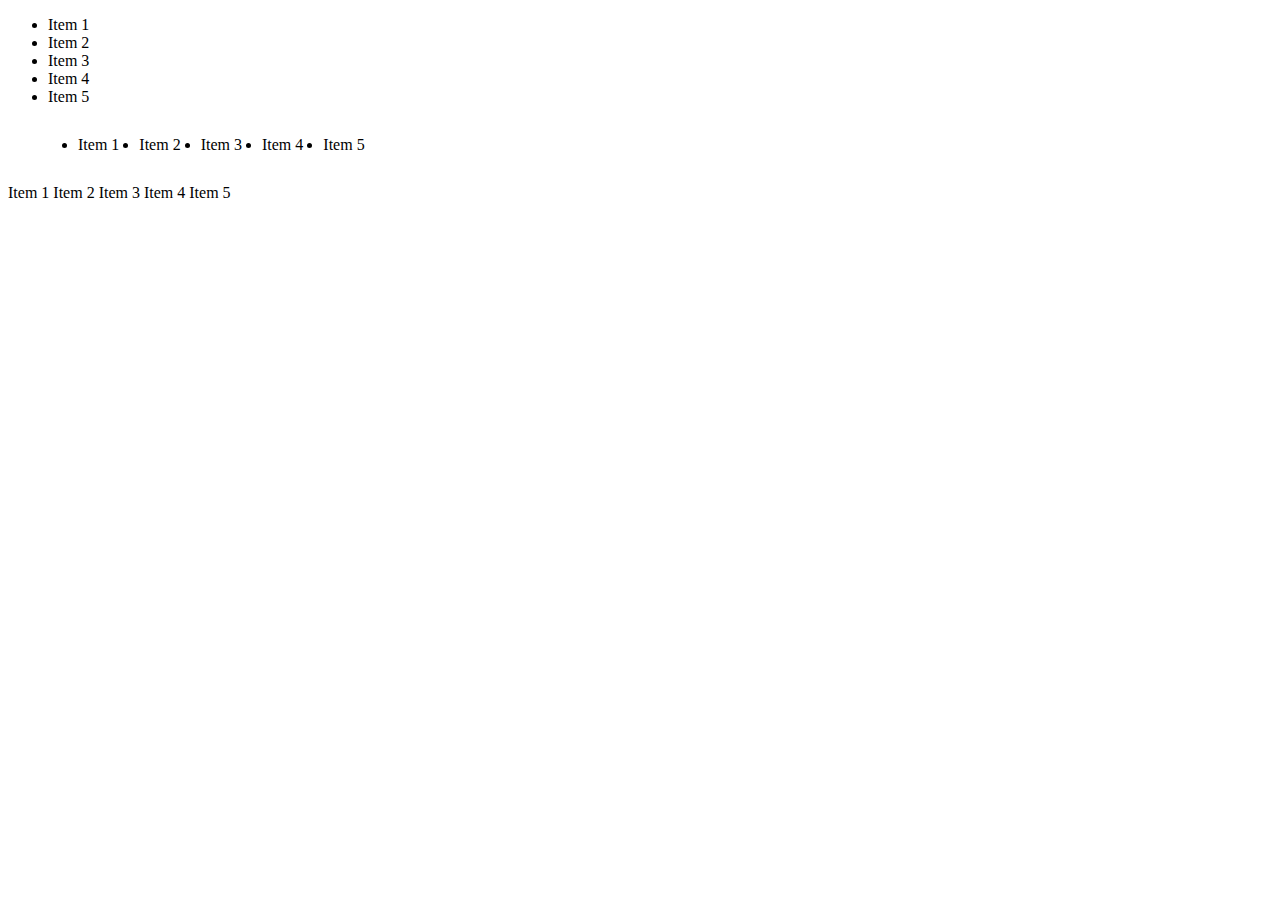
<file: lista de exercicios/ex1/index.html>
<!DOCTYPE html>
<html lang="en">
<head>
    <meta charset="UTF-8">
    <meta name="viewport" content="width=device-width, initial-scale=1.0">
    <title>Exercício 1</title>
    <link rel="stylesheet" href="styles.css">
</head>
<body>
    <main>
        <ul><li>Item 1</li>
            <li>Item 2</li>
            <li>Item 3</li>
            <li>Item 4</li>
            <li>Item 5</li>
        </ul>

        <ul class="horizontal-list">
            <li>Item 1</li>
            <li>Item 2</li>
            <li>Item 3</li>
            <li>Item 4</li>
            <li>Item 5</li>
        </ul>

        <p>Item 1 Item 2 Item 3 Item 4 Item 5</p>
    </main>
    
</body>
</html>
</file>
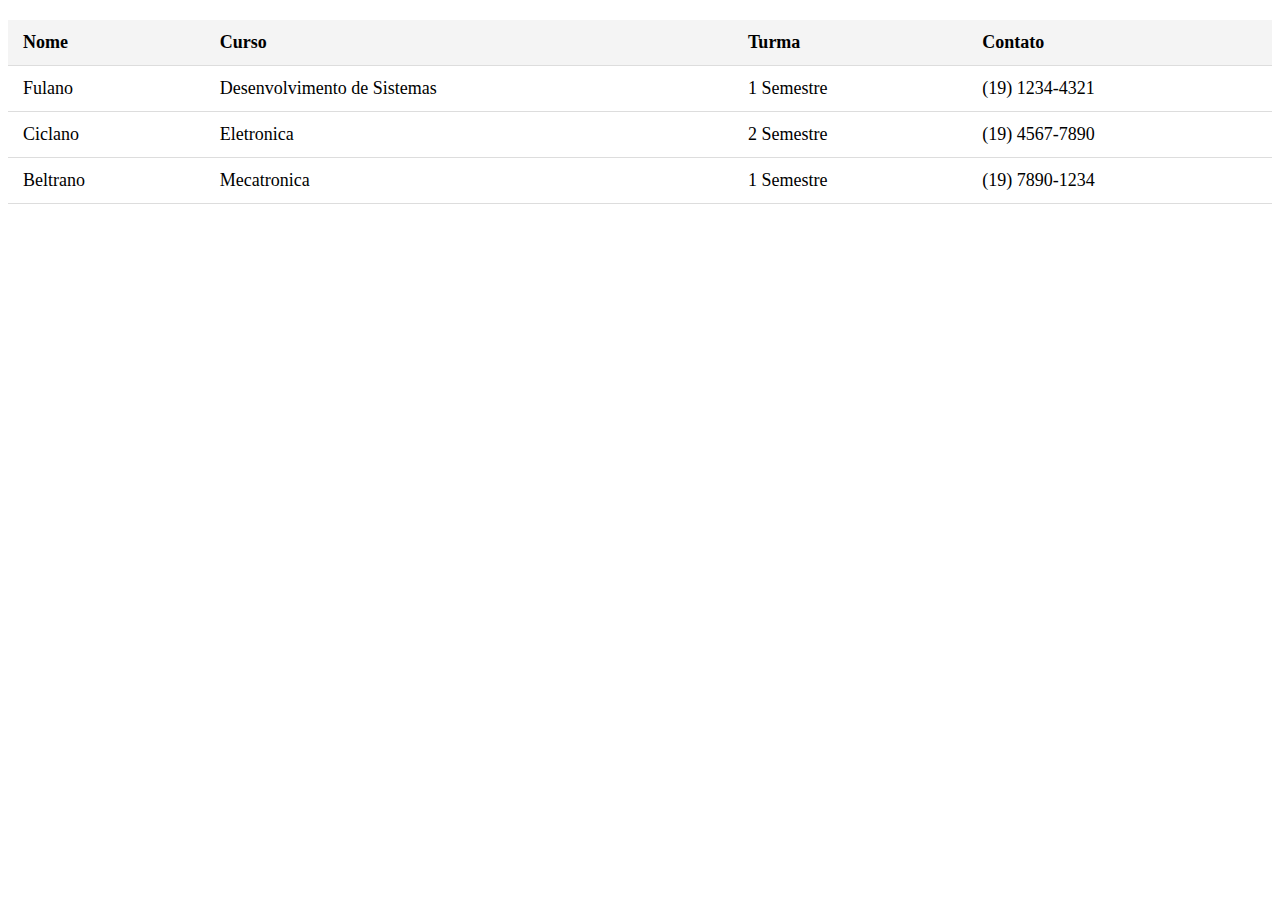
<file: lista de exercicios/ex2/index.html>
<!DOCTYPE html>
<html lang="en">
<head>
    <meta charset="UTF-8">
    <meta name="viewport" content="width=device-width, initial-scale=1.0">
    <title>Tabela</title>
    <link rel="stylesheet" href="styles.css">
</head>
<body>
    <table>
        <thead>
            <tr>
                <th>Nome</th>
                <th>Curso</th>
                <th>Turma</th>
                <th>Contato</th>
            </tr>
            <tr>
                <td>Fulano</td>
                <td>Desenvolvimento de Sistemas</td>
                <td>1 Semestre</td>
                <td>(19) 1234-4321</td>
            </tr>
            <tr>
                <td>Ciclano</td>
                <td>Eletronica</td>
                <td>2 Semestre</td>
                <td>(19) 4567-7890</td>
            </tr>
            <tr>
                <td>Beltrano</td>
                <td>Mecatronica</td>
                <td>1 Semestre</td>
                <td>(19) 7890-1234</td>
            </tr>
        </thead>
    </table>
    
</body>
</html>
</file>
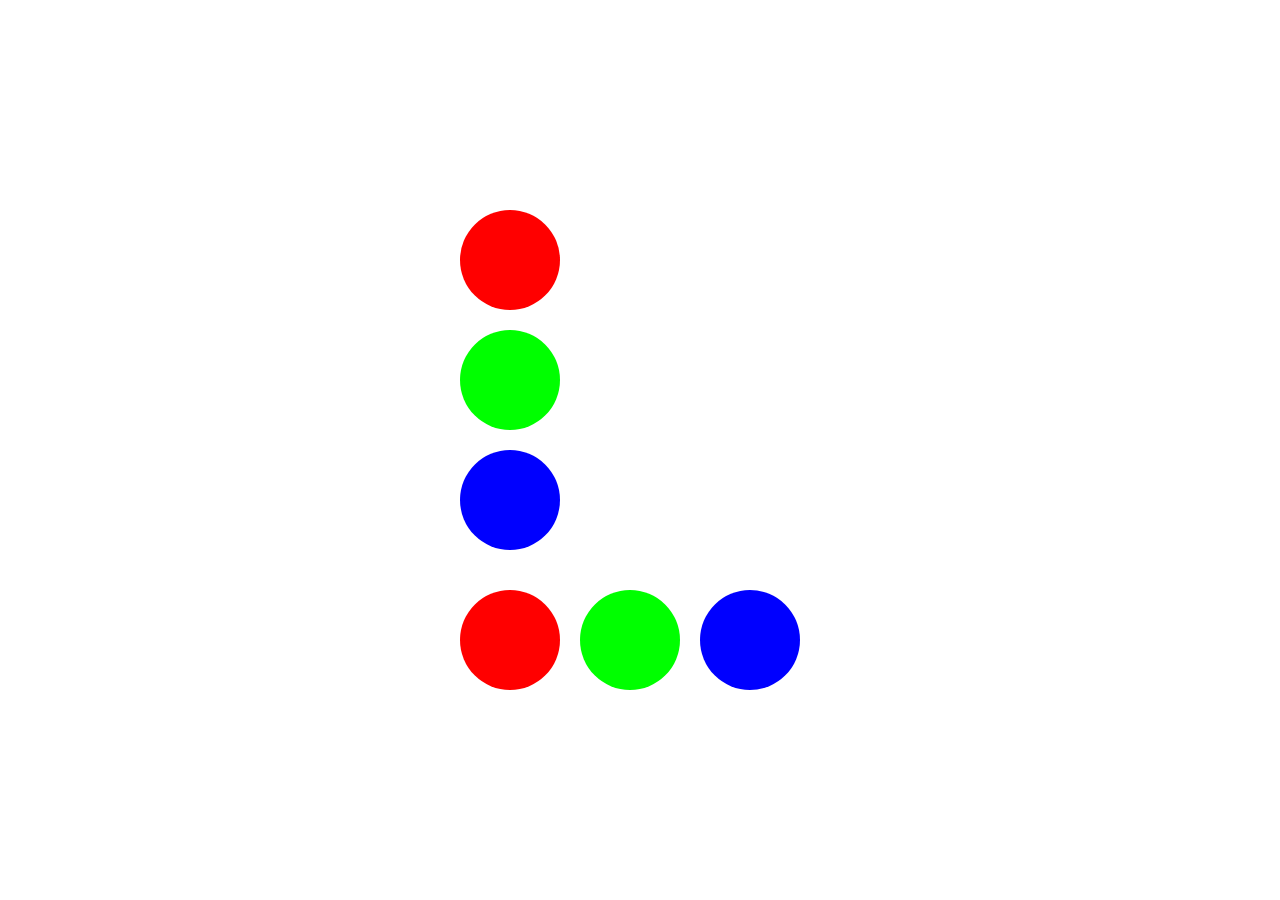
<file: lista de exercicios/ex5/index.html>
<!DOCTYPE html>
<html lang="pt-BR">
<head>
    <meta charset="UTF-8">
    <meta name="viewport" content="width=device-width, initial-scale=1.0">
    <title>Círculos Coloridos</title>
    <link rel="stylesheet" href="styles.css">
</head>
<body>
    <div class="container">
        <div class="circle red"></div>
        <div class="circle green"></div>
        <div class="circle blue"></div>
        <div class="bottom-row">
            <div class="circle red"></div>
            <div class="circle green"></div>
            <div class="circle blue"></div>
        </div>
    </div>
</body>
</html>
</file>
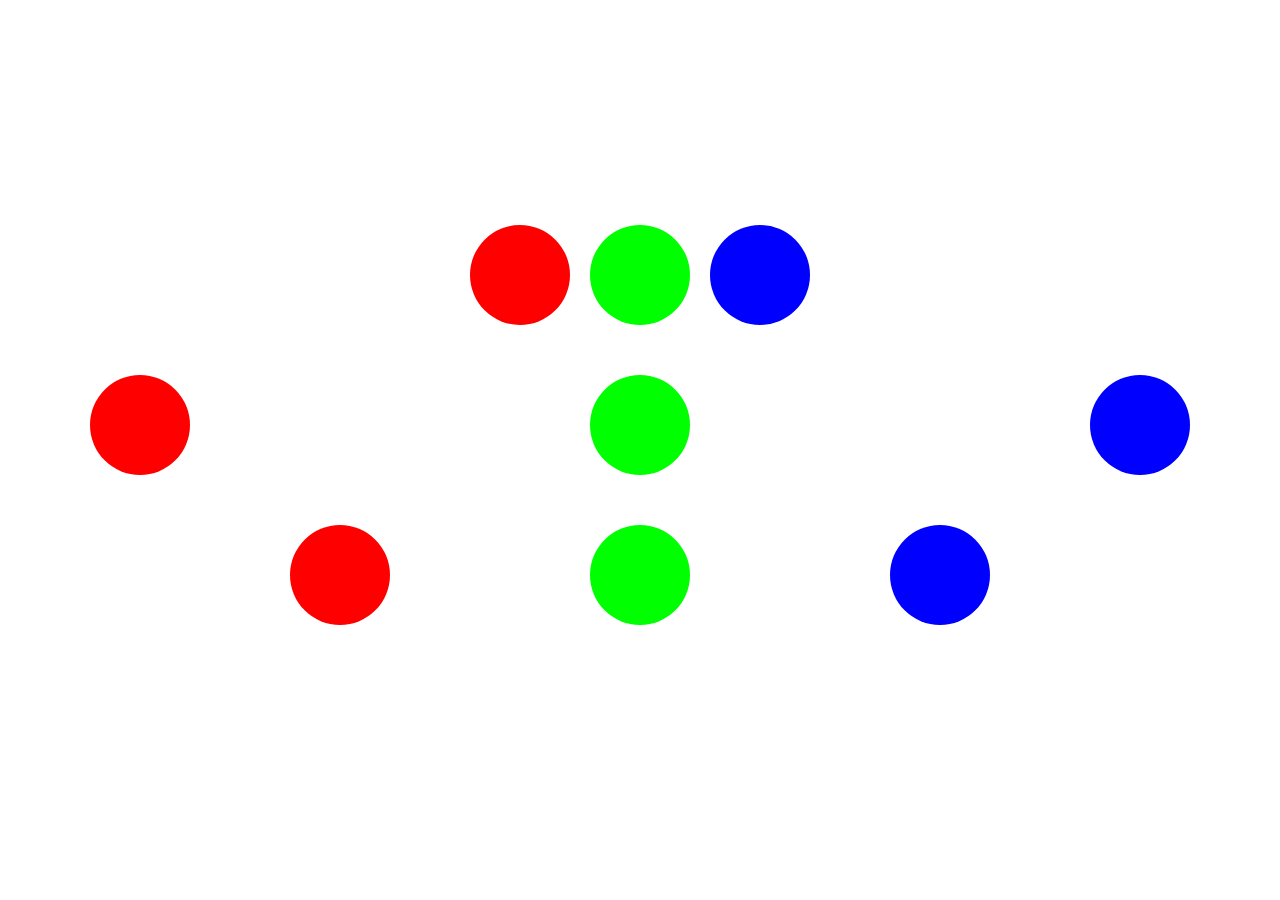
<file: lista de exercicios/ex6/bolas.html>
<!DOCTYPE html>
<html lang="pt-BR">
<head>
    <meta charset="UTF-8">
    <meta name="viewport" content="width=device-width, initial-scale=1.0">
    <link rel="stylesheet" href="styles.css">
    <title>Bolas Coloridas</title>
</head>
<body>
    <div class="row row1">
        <div class="circle red"></div>
        <div class="circle green"></div>
        <div class="circle blue"></div>
    </div>
    <div class="row row2">
        <div class="circle red"></div>
        <div class="circle green"></div>
        <div class="circle blue"></div>
    </div>
    <div class="row row3">
        <div class="circle red"></div>
        <div class="circle green"></div>
        <div class="circle blue"></div>
    </div>
</body>
</html>
</file>
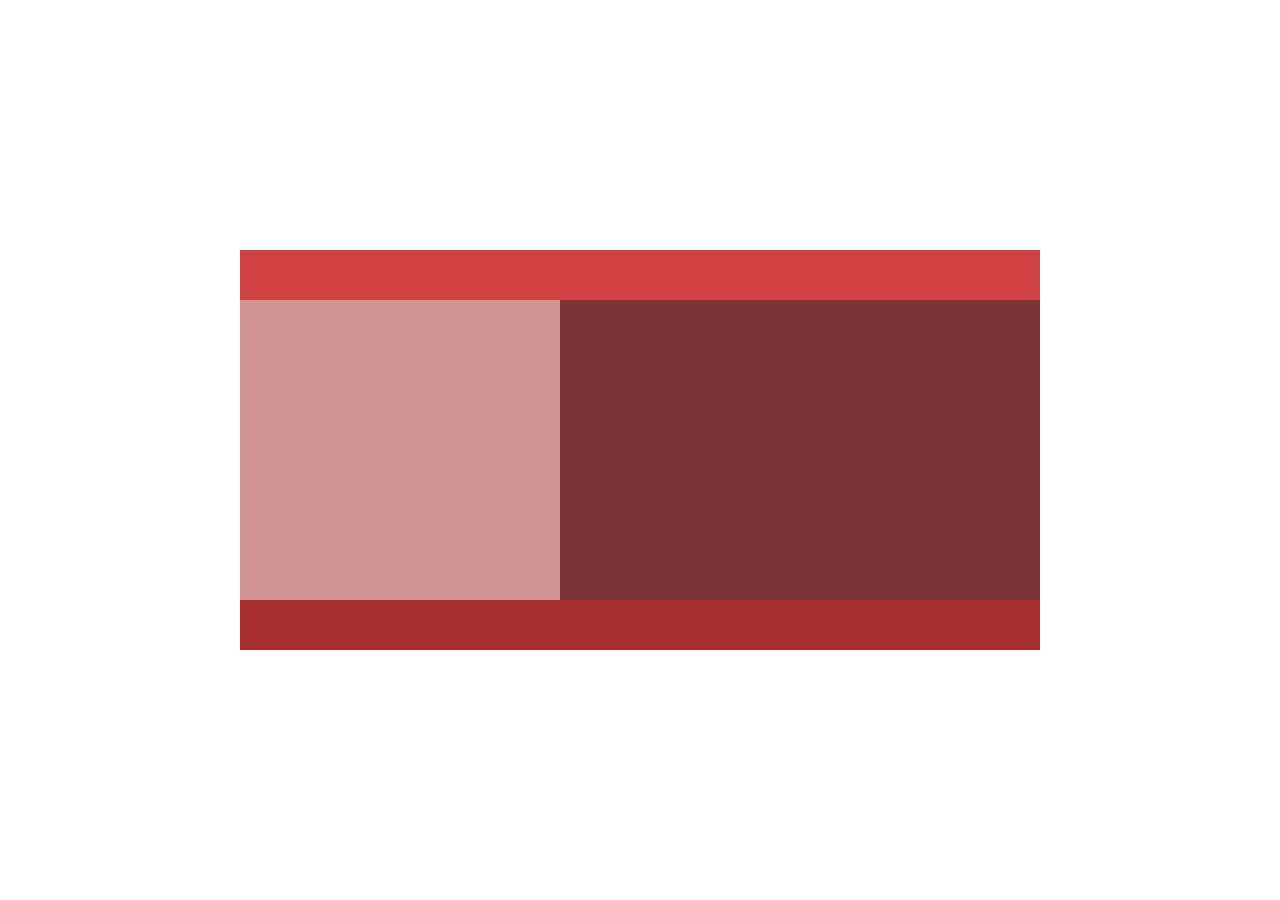
<file: lista de exercicios/ex7/quadro.html>
<!DOCTYPE html>
<html lang="en">
<head>
    <meta charset="UTF-8">
    <meta name="viewport" content="width=device-width, initial-scale=1.0">
    <title>Quadro</title>
    <link rel="stylesheet" href="styles.css">
   
</head>
<body>
    <div class="container">
        <div class="top-bar"></div>
        <div class="middle">
            <div class="left"></div>
            <div class="right"></div>
        </div>
        <div class="bottom-bar"></div>
    </div>
</body>
</html>
</file>
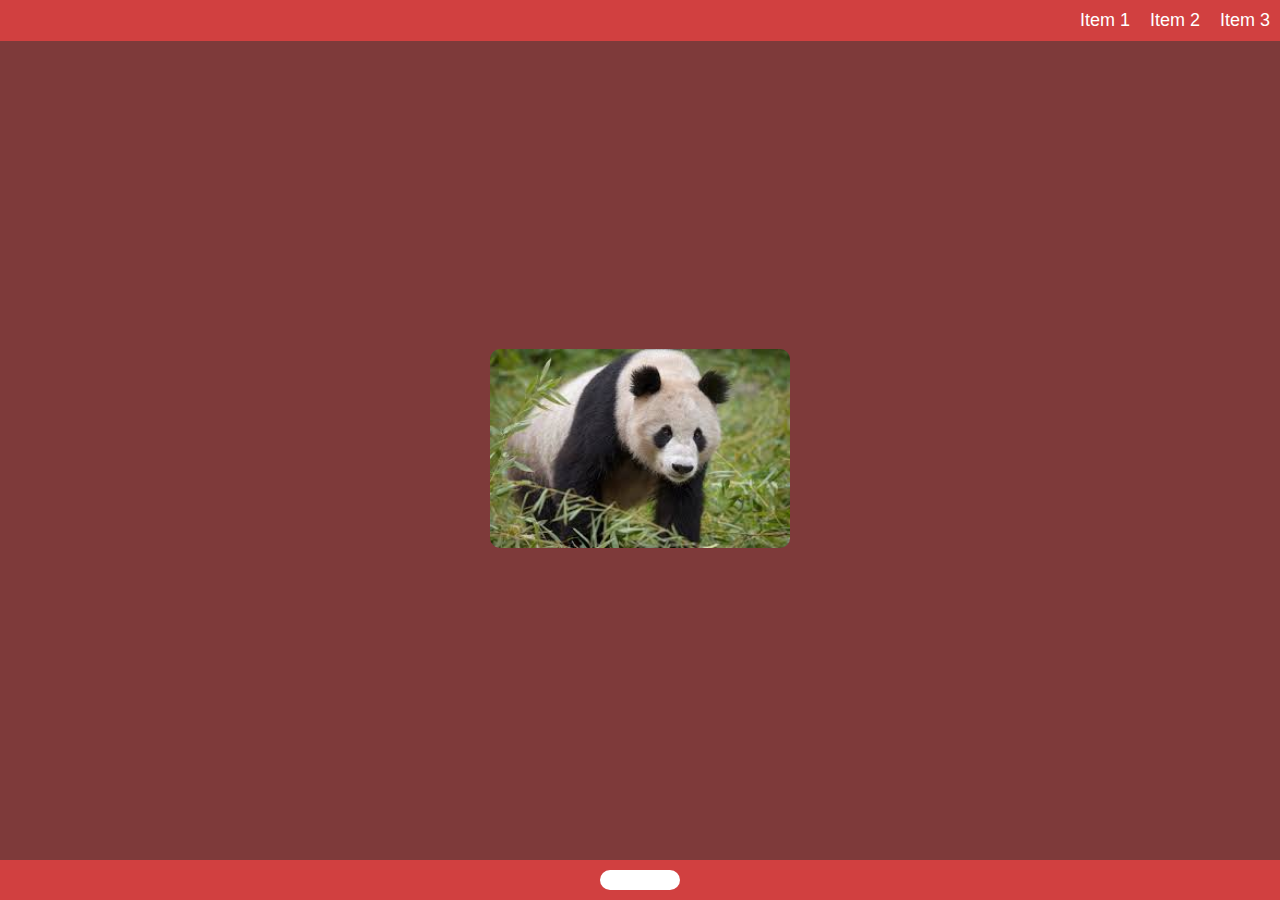
<file: lista de exercicios/ex8/urso.html>
<!DOCTYPE html>
<html lang="pt-BR">
<head>
    <meta charset="UTF-8">
    <meta name="viewport" content="width=device-width, initial-scale=1.0">
    <title>Página com Panda</title>
    <link rel="stylesheet" href="styles.css">
</head>
<body>
    
    <header>
        <nav class="navbar">
            <div class="nav-item">Item 1</div>
            <div class="nav-item">Item 2</div>
            <div class="nav-item">Item 3</div>
        </nav>
    </header>

    
    <main>
        <div class="content">
            <img src="imagem/panda.png" alt="Panda" class="panda-img">
        </div>
    </main>

    <!-- Rodapé -->
    <footer>
        <div class="footer-bar"></div>
    </footer>
</body>
</html>
</file>
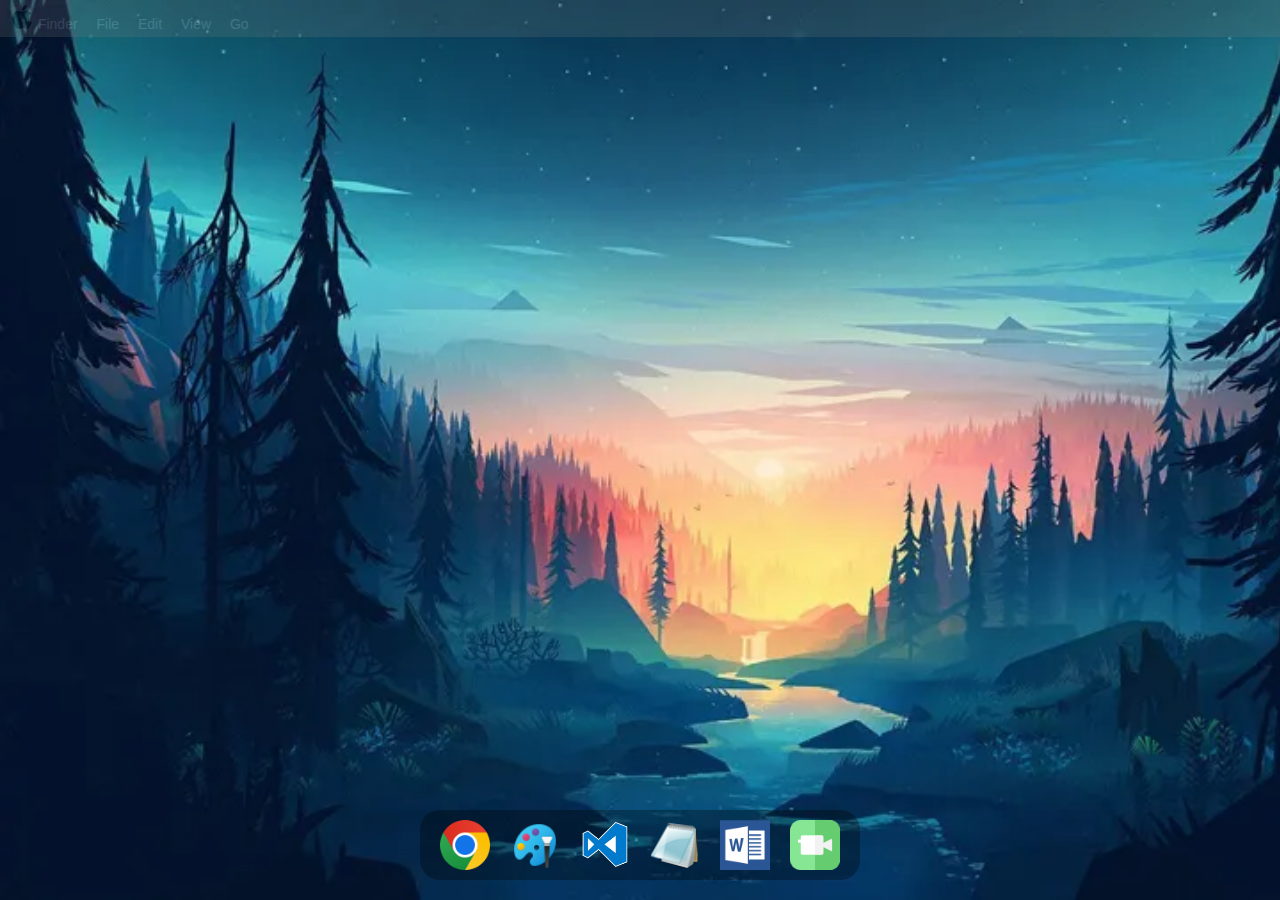
<file: lista de exercicios/ex9/aplee.html>
<!DOCTYPE html>
<html lang="en">
<head>
    <meta charset="UTF-8">
    <meta name="viewport" content="width=device-width, initial-scale=1.0">
    <title>MacOS-like Layout</title>
    <link rel="stylesheet" href="styles.css">
</head>
<body>
    <div class="top-bar">
        <div class="menu">
            <img src="imagem/logotipo-da-apple 24px.png">
            <span>Finder</span>
            <span>File</span>
            <span>Edit</span>
            <span>View</span>
            <span>Go</span>
        </div>
    </div>

    <div class="desktop">
        <div class="dock">
            <img src="imagem/Google_Chrome_icon.png" alt="Chrome">
            <img src="imagem/icons8-microsoft-paint-48.png" alt="Paint">
            <img src="imagem/vscode.png" alt="VS Code">
            <img src="imagem/notepad.png" alt="Notepad">
            <img src="imagem/wordlogo.png" alt="Word">
            <img src="imagem/facetime.png" alt="FaceTime">
        </div>
    </div>
</body>
</html>
</file>
<file: lista de exercicios/ex1/styles.css>
.horizontal-list {
    list-style: disc;
    display: flex;
    gap: 20px;
    margin: 30px;
}
</file>
<file: lista de exercicios/ex2/styles.css>
table {
    width: 100%;
    border-collapse: collapse;
    margin: 20px 0;
    font-size: 18px;
    text-align: left;
}

th, td {
    padding: 12px 15px;
    border-bottom: 1px solid #ddd;
}

th {
    background-color: #f4f4f4;
    font-weight: bold;
}

tr:hover {
    background-color: #f1f1f1;
}

td a {
    color: #333;
    text-decoration: none;
    font-weight: bold;
}
</file>
<file: lista de exercicios/ex5/styles.css>
body {
    display: flex;
    justify-content: center;
    align-items: center;
    height: 100vh;
    margin: 0;
    background-color: white;
}

.container {
    display: flex;
    flex-direction: column;
    align-items: flex-start;
}

.bottom-row {
    display: flex;
    justify-content: flex-start;
    margin-top: 20px; /* Ajuste o espaçamento entre a coluna e a linha */
}

.circle {
    width: 100px;
    height: 100px;
    border-radius: 50%;
    margin-bottom: 20px; /* Espaçamento entre os círculos da coluna */
}

.red {
    background-color: red;
}

.green {
    background-color: lime;
}

.blue {
    background-color: blue;
}

.bottom-row .circle {
    margin: 0 20px 0 0; /* Espaçamento entre os círculos da linha */
}
</file>
<file: lista de exercicios/ex6/styles.css>
body {
    display: flex;
    flex-direction: column;
    justify-content: center;
    align-items: center;
    height: 100vh;
    margin: 0;
    background-color: white;
}

.row {
    display: flex;
    justify-content: center;
    margin-bottom: 50px; 
}

.row1 .circle {
    margin: 0 10px; 
}

.row2 .circle {
    margin: 0 200px; 
}

.row3 .circle {
    margin: 0 100px; 
}

.circle {
    width: 100px;
    height: 100px;
    border-radius: 50%;
}

.red {
    background-color: red;
}

.green {
    background-color: lime;
}

.blue {
    background-color: blue;
}
</file>
<file: lista de exercicios/ex7/styles.css>
body {
    margin: 0;
    padding: 0;
    display: flex;
    justify-content: center;
    align-items: center;
    height: 100vh;
    background-color: #fff;
}

.container {
    width: 800px;
    height: 400px;
    display: flex;
    flex-direction: column;
}

.top-bar {
    background-color: #D04141;
    height: 50px;
}

.middle {
    display: flex;
    flex: 1;
}

.left {
    background-color: #D19292;
    width: 40%;
}

.right {
    background-color: #7C3535;
    width: 60%;
}

.bottom-bar {
    background-color: #A62D2D;
    height: 50px;
}
</file>
<file: lista de exercicios/ex8/styles.css>
* {
    margin: 0;
    padding: 0;
    box-sizing: border-box;
}

body {
    font-family: Arial, sans-serif;
    display: flex;
    flex-direction: column;
    min-height: 100vh;
}


.navbar {
    background-color: #D14040;
    padding: 10px;
    display: flex;
    justify-content: flex-end;
}

.nav-item {
    color: white;
    margin-left: 20px;
    font-size: 18px;
}


main {
    flex: 1;
    display: flex;
    justify-content: center;
    align-items: center;
    background-color: #7E3A3A;
}

.panda-img {
    width: 300px;
    height: auto;
    border-radius: 10px;
}


footer {
    background-color: #D14040;
    padding: 10px;
    display: flex;
    justify-content: center;
}

.footer-bar {
    width: 80px;
    height: 20px;
    background-color: white;
    border-radius: 20px;
}
</file>
<file: lista de exercicios/ex9/styles.css>
body {
    margin: 0;
    padding: 0;
    font-family: Arial, sans-serif;
    background-image: url('imagem/wallpaper.jpg');
    background-size: cover;
    height: 100vh;
    display: flex;
    flex-direction: column;
    justify-content: space-between;
}

.top-bar {
    background-color: gray;
    opacity: 0.2;
    color: white;
    display: flex;
    justify-content: space-between;
    padding: 5px 10px;
    font-size: 14px;
}

.menu span {
    margin-right: 15px;
    cursor: pointer;
}

.time {
    font-size: 14px;
}

.desktop {
    flex: 1;
    display: flex;
    justify-content: center;
    align-items: flex-end;
    padding-bottom: 20px;
}

.dock {
    background-color: rgba(0, 0, 0, 0.3);
    padding: 10px 20px;
    border-radius: 20px;
    display: flex;
    gap: 20px;
}

.dock img {
    width: 50px;
    height: 50px;
    transition: transform 0.2s;
}

.dock img:hover {
    transform: scale(1.2);
}
</file>
